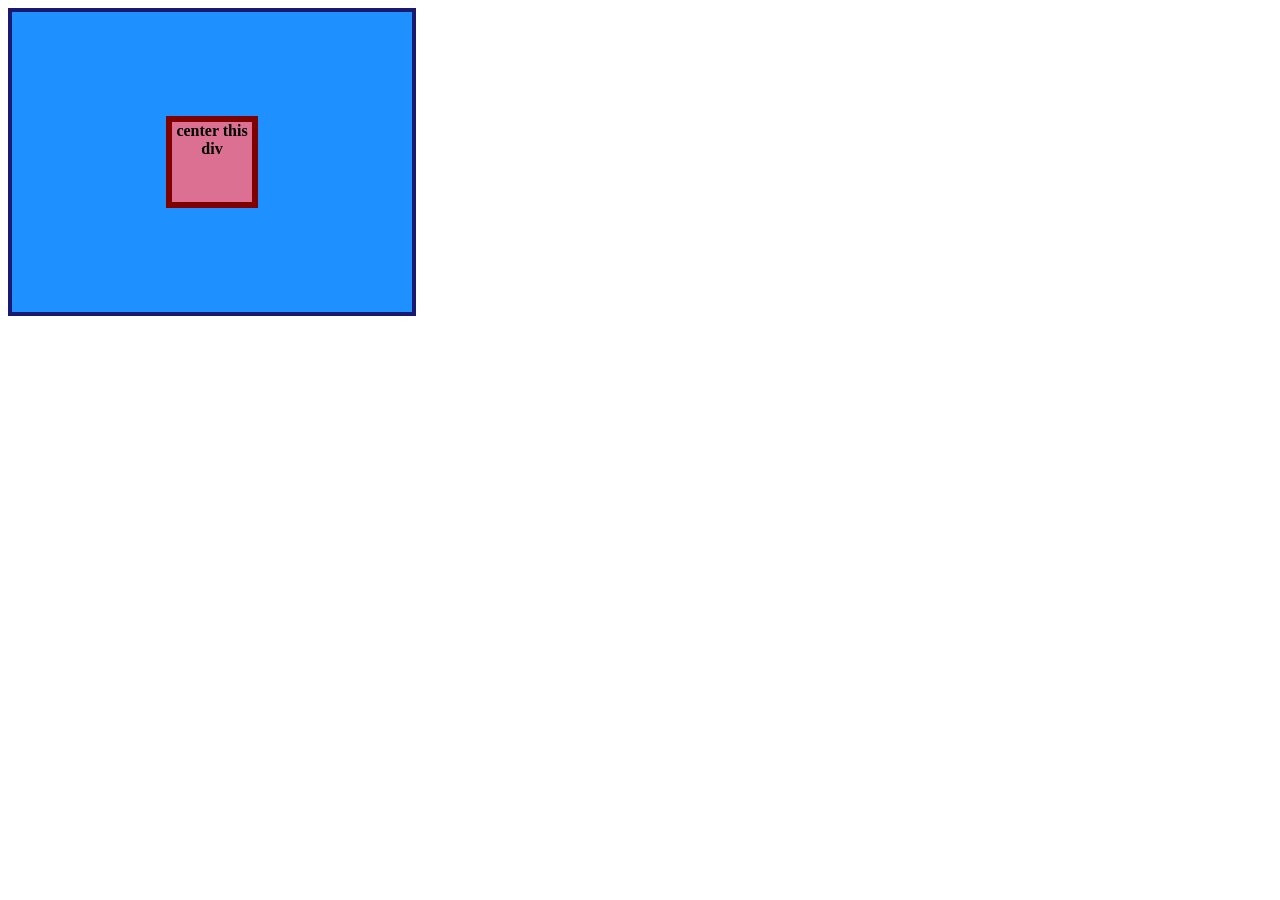
<file: foundations/flex/01-flex-center/index.html>
<!DOCTYPE html>
<html lang="en">
  <head>
    <meta charset="UTF-8">
    <meta http-equiv="X-UA-Compatible" content="IE=edge">
    <meta name="viewport" content="width=device-width, initial-scale=1.0">
    <title>CENTER THIS DIV</title>
    <link rel="stylesheet" href="style.css">
  </head>
  <body>
    <div class="container">
      <div class="box">center this div</div>
    </div>
  </body>
</html>
</file>
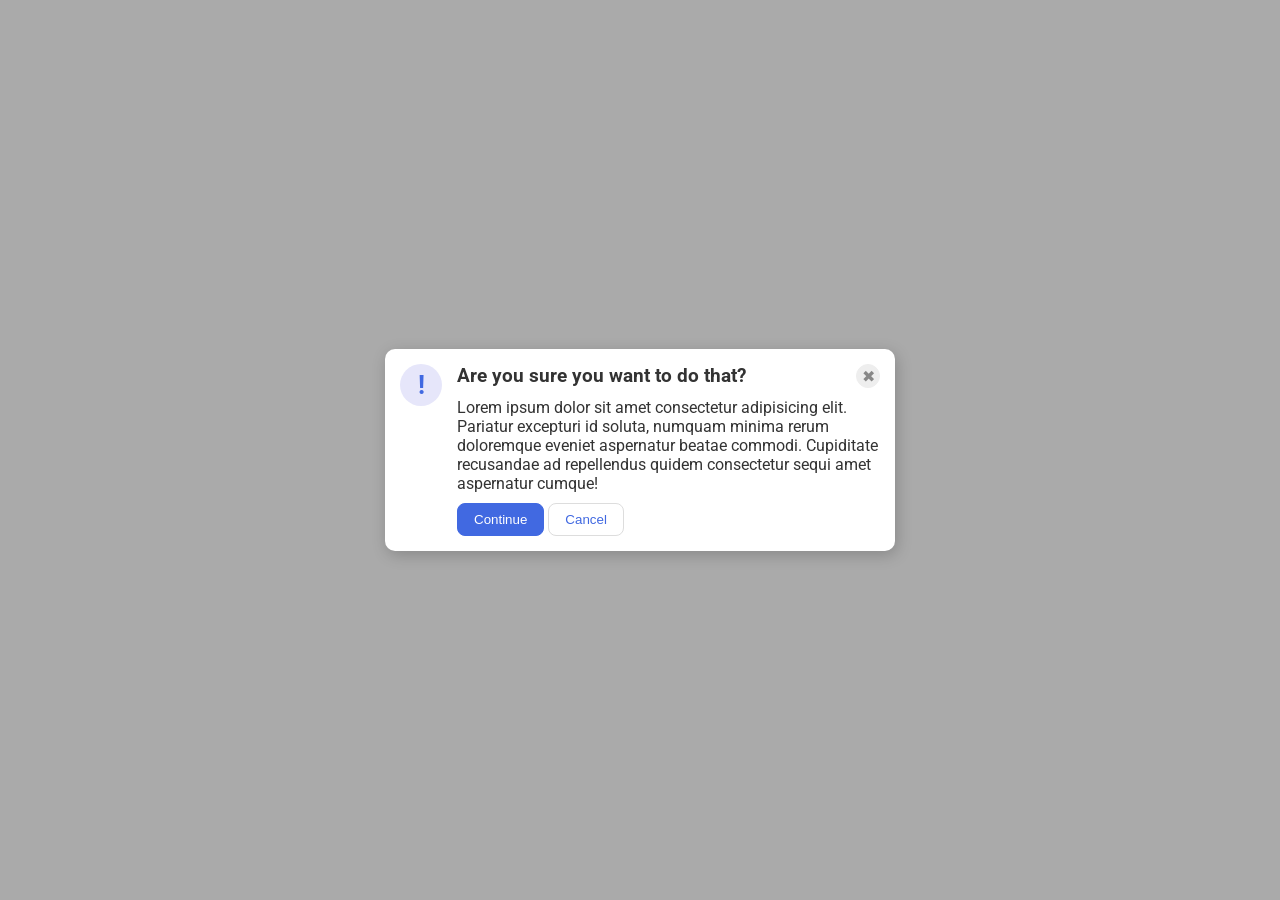
<file: foundations/flex/05-flex-modal/index.html>
<!DOCTYPE html>
<html lang="en">

<head>
  <meta charset="UTF-8">
  <meta http-equiv="X-UA-Compatible" content="IE=edge">
  <meta name="viewport" content="width=device-width, initial-scale=1.0">
  <link rel="stylesheet" href="style.css">
  <title>Modal</title>
</head>

<body>
  <div class="modal">
    <div class="icon">!</div>
    <div class="container">

      <div class="sub-container">
        <div class="header">Are you sure you want to do that?</div>
        <button class="close-button">✖</button>
      </div>
      
      <div class="text">Lorem ipsum dolor sit amet consectetur adipisicing elit. Pariatur excepturi id soluta, numquam
        minima rerum doloremque eveniet aspernatur beatae commodi. Cupiditate recusandae ad repellendus quidem
        consectetur sequi amet aspernatur cumque!</div>
      <div class="container-buttons">
        <button class="continue">Continue</button>
        <button class="cancel">Cancel</button>
      </div>

    </div>

  </div>
</body>

</html>
</file>
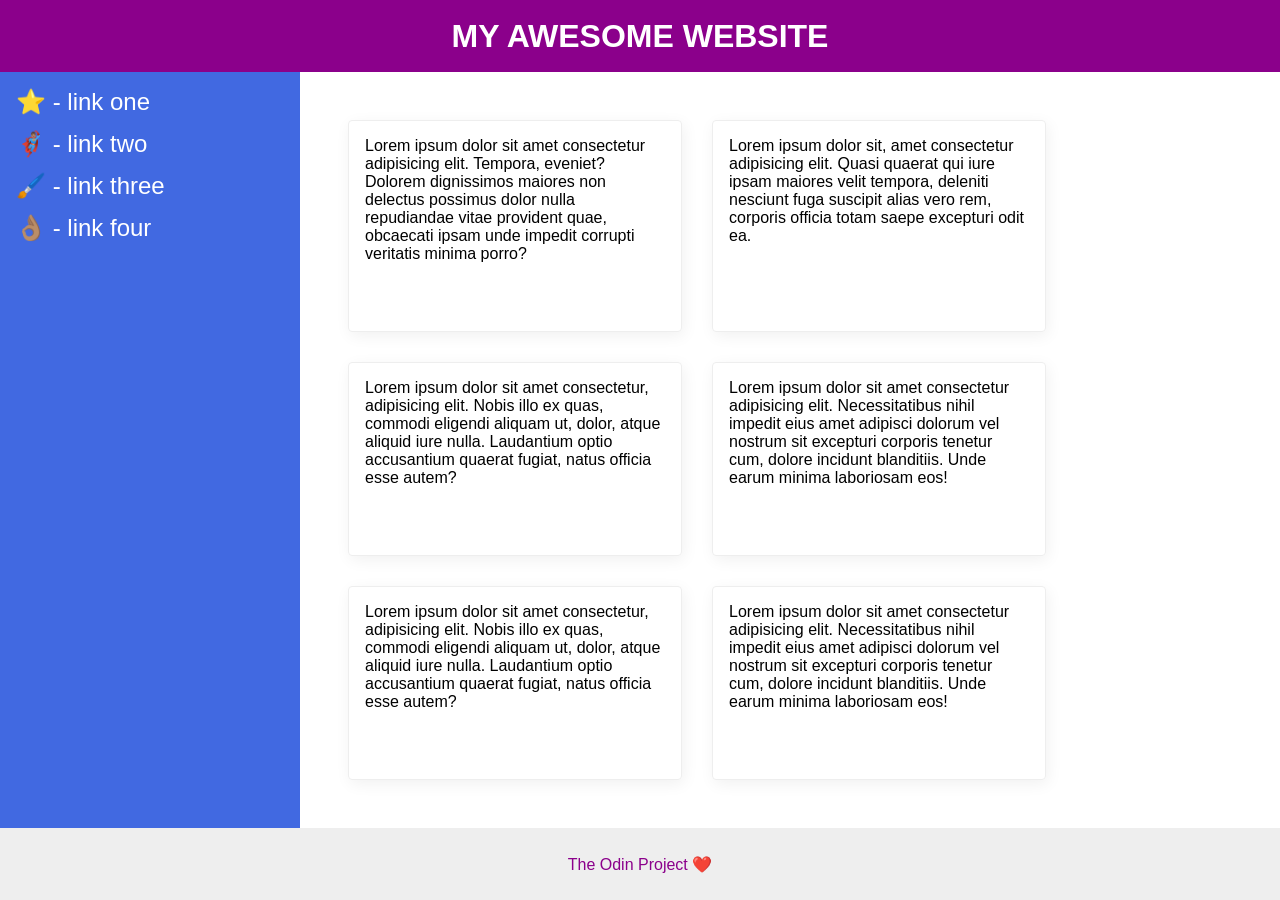
<file: foundations/flex/07-flex-layout-2/index.html>
<!DOCTYPE html>
<html lang="en">

<head>
  <meta charset="UTF-8">
  <meta http-equiv="X-UA-Compatible" content="IE=edge">
  <meta name="viewport" content="width=device-width, initial-scale=1.0">
  <title>The Holy Grail</title>
  <link rel="stylesheet" href="style.css">
</head>

<body>

  <div class="header">
    MY AWESOME WEBSITE
  </div>

  <div class="container">
    <div class="sidebar">
      <ul>
        <li><a href="#">⭐ - link one</a></li>
        <li><a href="#">🦸🏽‍♂️ - link two</a></li>
        <li><a href="#">🖌️ - link three</a></li>
        <li><a href="#">👌🏽 - link four</a></li>
      </ul>
    </div>

    <div class="sub-container">
      <div class="card">Lorem ipsum dolor sit amet consectetur adipisicing elit. Tempora, eveniet? Dolorem dignissimos
        maiores non delectus possimus dolor nulla repudiandae vitae provident quae, obcaecati ipsam unde impedit
        corrupti
        veritatis minima porro?</div>

      <div class="card">Lorem ipsum dolor sit, amet consectetur adipisicing elit. Quasi quaerat qui iure ipsam maiores
        velit tempora, deleniti nesciunt fuga suscipit alias vero rem, corporis officia totam saepe excepturi odit ea.
      </div>

      <div class="card">Lorem ipsum dolor sit amet consectetur, adipisicing elit. Nobis illo ex quas, commodi eligendi
        aliquam ut, dolor, atque aliquid iure nulla. Laudantium optio accusantium quaerat fugiat, natus officia esse
        autem?
      </div>

      <div class="card">Lorem ipsum dolor sit amet consectetur adipisicing elit. Necessitatibus nihil impedit eius amet
        adipisci dolorum vel nostrum sit excepturi corporis tenetur cum, dolore incidunt blanditiis. Unde earum minima
        laboriosam eos!
      </div>

      <div class="card">Lorem ipsum dolor sit amet consectetur, adipisicing elit. Nobis illo ex quas, commodi eligendi
        aliquam ut, dolor, atque aliquid iure nulla. Laudantium optio accusantium quaerat fugiat, natus officia esse
        autem?
      </div>

      <div class="card">Lorem ipsum dolor sit amet consectetur adipisicing elit. Necessitatibus nihil impedit eius amet
        adipisci dolorum vel nostrum sit excepturi corporis tenetur cum, dolore incidunt blanditiis. Unde earum minima
        laboriosam eos!
      </div>


    </div>



  </div>

  <div class="footer">
    The Odin Project ❤️
  </div>



</body>

</html>
</file>
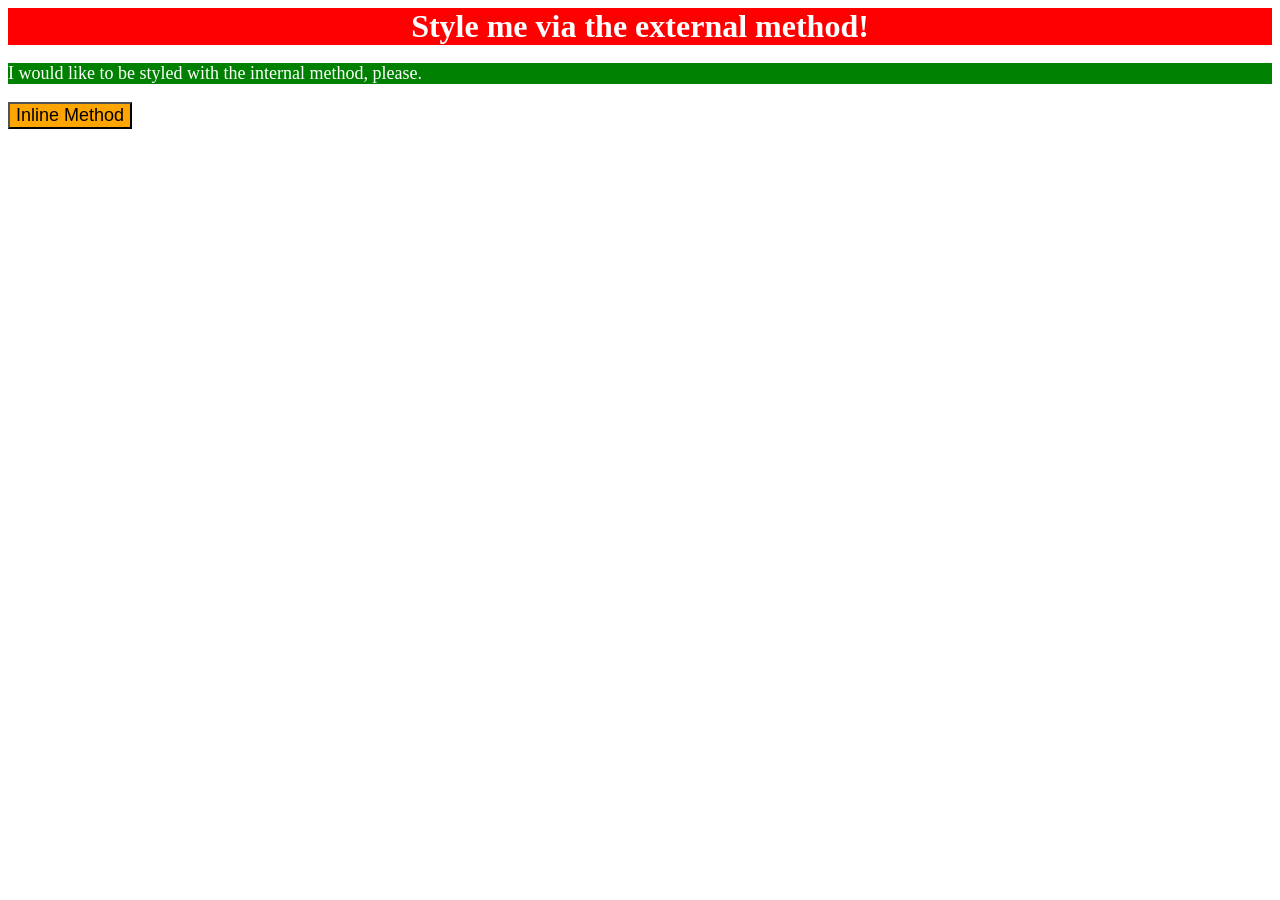
<file: foundations/intro-to-css/01-css-methods/index.html>
<!DOCTYPE html>
<html lang="en">
  <head>
    <style>
      p{
        background-color: green;
        color: white;
        font-size: 18px;
      }
    </style>
    <meta charset="UTF-8">
    <meta http-equiv="X-UA-Compatible" content="IE=edge">
    <meta name="viewport" content="width=device-width, initial-scale=1.0">
    <link rel="stylesheet" href="./styles.css">
    <title>Methods for Adding CSS</title>
  </head>
  <body>
    <div>Style me via the external method!</div>
    <p>I would like to be styled with the internal method, please.</p>
    <button style="background-color: orange; font-size: 18px;">Inline Method</button>
  </body>
</html>
</file>
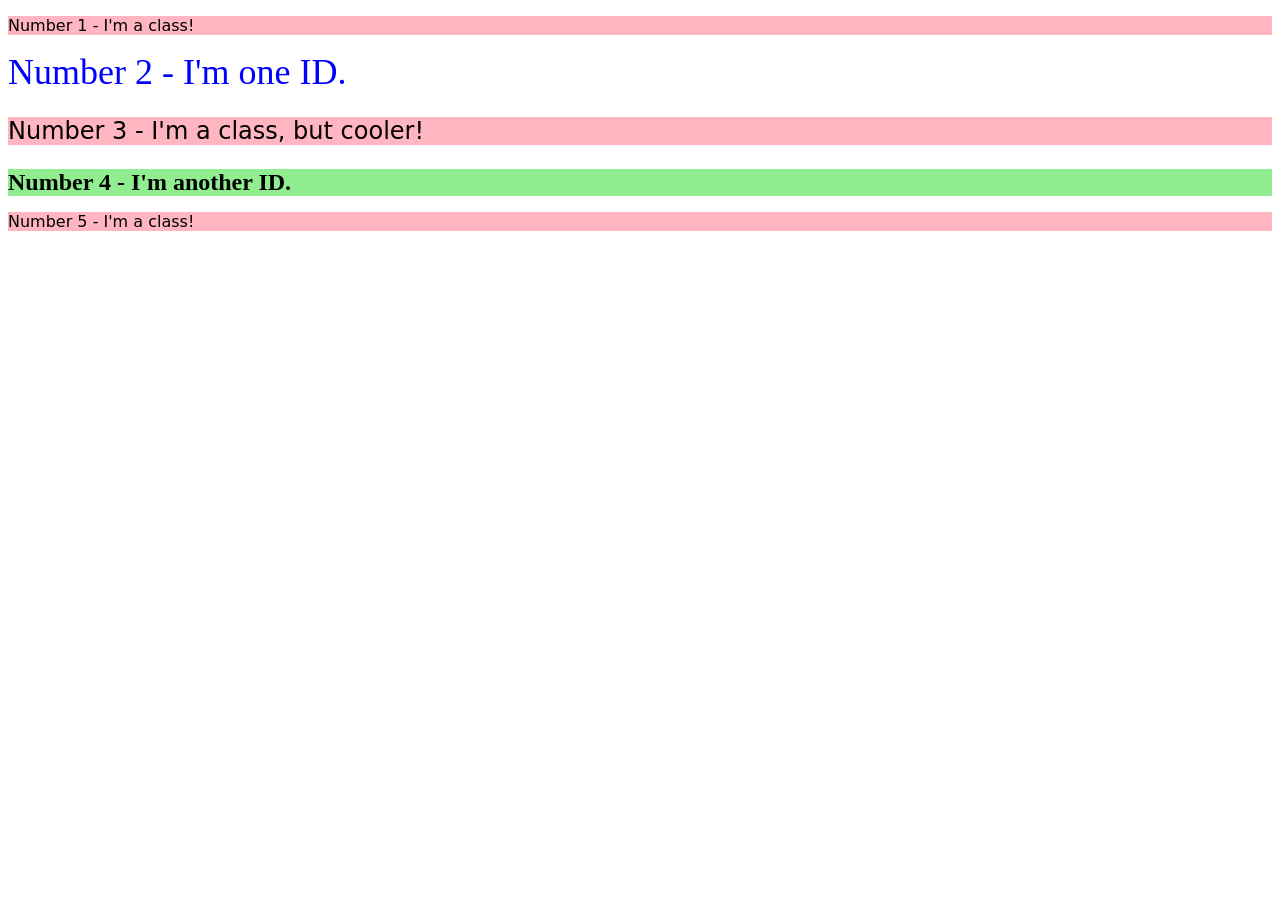
<file: foundations/intro-to-css/02-class-id-selectors/index.html>
<!DOCTYPE html>
<html lang="en">
  <head>
    <meta charset="UTF-8">
    <meta http-equiv="X-UA-Compatible" content="IE=edge">
    <meta name="viewport" content="width=device-width, initial-scale=1.0">
    <title>Class and ID Selectors</title>
    <link rel="stylesheet" href="./style.css">
  </head>
  <body>
    <p class="odd">Number 1 - I'm a class!</p>
    <div id="second">Number 2 - I'm one ID.</div>
    <p class="odd third">Number 3 - I'm a class, but cooler!</p>
    <div id="fourth">Number 4 - I'm another ID.</div>
    <p class="odd">Number 5 - I'm a class!</p>
  </body>
</html>
</file>
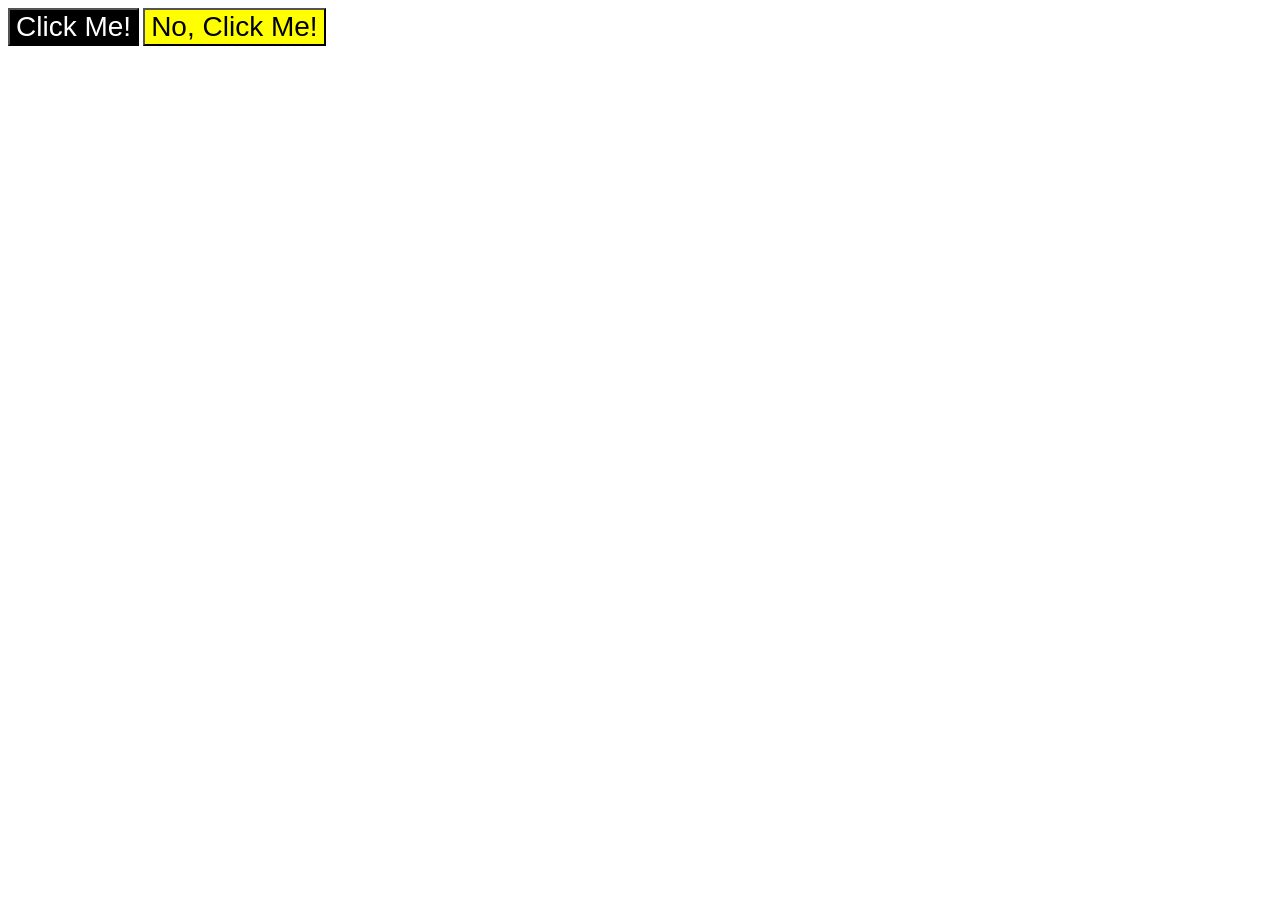
<file: foundations/intro-to-css/03-grouping-selectors/index.html>
<!DOCTYPE html>
<html lang="en">
  <head>
    <meta charset="UTF-8">
    <meta http-equiv="X-UA-Compatible" content="IE=edge">
    <meta name="viewport" content="width=device-width, initial-scale=1.0">
    <title>Grouping Selectors</title>
    <link rel="stylesheet" href="style.css">
  </head>
  <body>
    <button class="b1">Click Me!</button>
    <button class="b2">No, Click Me!</button>
  </body>
</html>
</file>
<file: foundations/flex/01-flex-center/style.css>
.container {
  background: dodgerblue;
  border: 4px solid midnightblue;
  width: 400px;
  height: 300px;
  display: flex;
  justify-content: center;
  align-items: center;
}

.box {
  background: palevioletred;
  font-weight: bold;
  text-align: center;
  border: 6px solid maroon;
  width: 80px;
  height: 80px;
}
</file>
<file: foundations/flex/05-flex-modal/style.css>
@import url('https://fonts.googleapis.com/css2?family=Roboto:wght@400;700&display=swap');

html, body {
  height: 100%;
}

body {
  font-family: Roboto, sans-serif;
  margin: 0;
  background: #aaa;
  color: #333;
  /* I'll give you this one for free lol */
  display: flex;
  align-items: center;
  justify-content: center;
}

.modal {
  background: white;
  width: 480px;
  border-radius: 10px;
  box-shadow: 2px 4px 16px rgba(0,0,0,.2);
  padding: 15px;
  display: flex;
  gap: 15px;
  
}

.icon {
  color: royalblue;
  font-size: 26px;
  font-weight: 700;
  background: lavender;
  width: 42px;
  height: 42px;
  border-radius: 50%;
  display: flex;
  align-items: center;
  justify-content: center;
  flex-shrink: 0;
}

.close-button {
  background: #eee;
  border-radius: 50%;
  color: #888;
  font-weight: 400;
  font-size: 16px;
  height: 24px;
  width: 24px;
  display: flex;
  align-items: center;
  justify-content: center;
  border: 1px solid #eee;
  padding: 0;
}

button {
  cursor: pointer;
  padding: 8px 16px;
  border-radius: 8px;
}

button.continue {
  background: royalblue;
  border: 1px solid royalblue;
  color: white;
}

button.cancel {
  background: white;
  border: 1px solid #ddd;
  color: royalblue;
  align-self: last baseline;
}

.container{
  display: flex;
  flex-direction: column;
  gap: 0px;
}

.header{
  font-weight: bolder;
  font-size: larger;
}

.sub-container{
  display: flex;
  justify-content: space-between;
  align-items: flex-start;
  margin-bottom: 10px;
}

.text{
  margin-bottom: 10px;
}
</file>
<file: foundations/flex/07-flex-layout-2/style.css>
body {
  font-family: -apple-system, BlinkMacSystemFont, 'Segoe UI', Roboto, Oxygen, Ubuntu, Cantarell, 'Open Sans', 'Helvetica Neue', sans-serif;
  margin: 0;
  min-height: 100vh;
  display: flex;
  justify-content: space-between;
  flex-direction: column;
}

.header {
  height: 72px;
  background: darkmagenta;
  color: white;
  font-size: 32px;
  font-weight: 900;
  display: flex;
  align-items: center;
  justify-content: center;
  
}

.footer {
  height: 72px;
  background: #eee;
  color: darkmagenta;
  display: flex;
  align-items: center;
  justify-content: center;
  
}

.sidebar {
  width: 300px;
  background: royalblue;
  box-sizing: border-box;
  display: flex;
  flex-direction: column;
  flex-shrink: 0;
  font-size: 24px;
  padding: 16px;
  gap: 50px
}

.card {
  border: 1px solid #eee;
  box-shadow: 2px 4px 16px rgba(0,0,0,.06);
  border-radius: 4px;
  padding: 16px;
  width:  300px;
  
}

.container{
  display: flex;
  flex-grow: 1;
}


ul{
  display: flex;
  flex-direction: column;
  list-style-type: none;
  padding: 0;
  margin:0;
  gap: 14px;
}
a{
  text-decoration: none;
  color: white;
}

.sub-container{
  padding: 48px;
  display: flex;
  flex-wrap: wrap;
  gap: 30px;
}
</file>
<file: foundations/intro-to-css/01-css-methods/styles.css>
div{
    background-color: red;
    color: white;
    text-align: center;
    font-size: 32px;
    font-weight: bold;
}
</file>
<file: foundations/intro-to-css/02-class-id-selectors/style.css>
/* Add CSS Styling */
.odd{
    background-color: lightpink;
    font-family: Verdana, DejaVu Sans, sans-serif;
}

#second{
    color: blue;
    font-size: 36px;
}

.odd.third,
#fourth{
    font-size: 24px;
}
#fourth{
    background-color: lightgreen;
    font-weight: bold;
}
</file>
<file: foundations/intro-to-css/03-grouping-selectors/style.css>
/* Add CSS Styling */
.b1,
.b2{
    font-size: 28px;
    font-family: Helvetica, 'Times New Roman', sans-serif;

}

.b1{
    background-color: black;
    color: white;
}

.b2{
    background-color: yellow;
}
</file>
